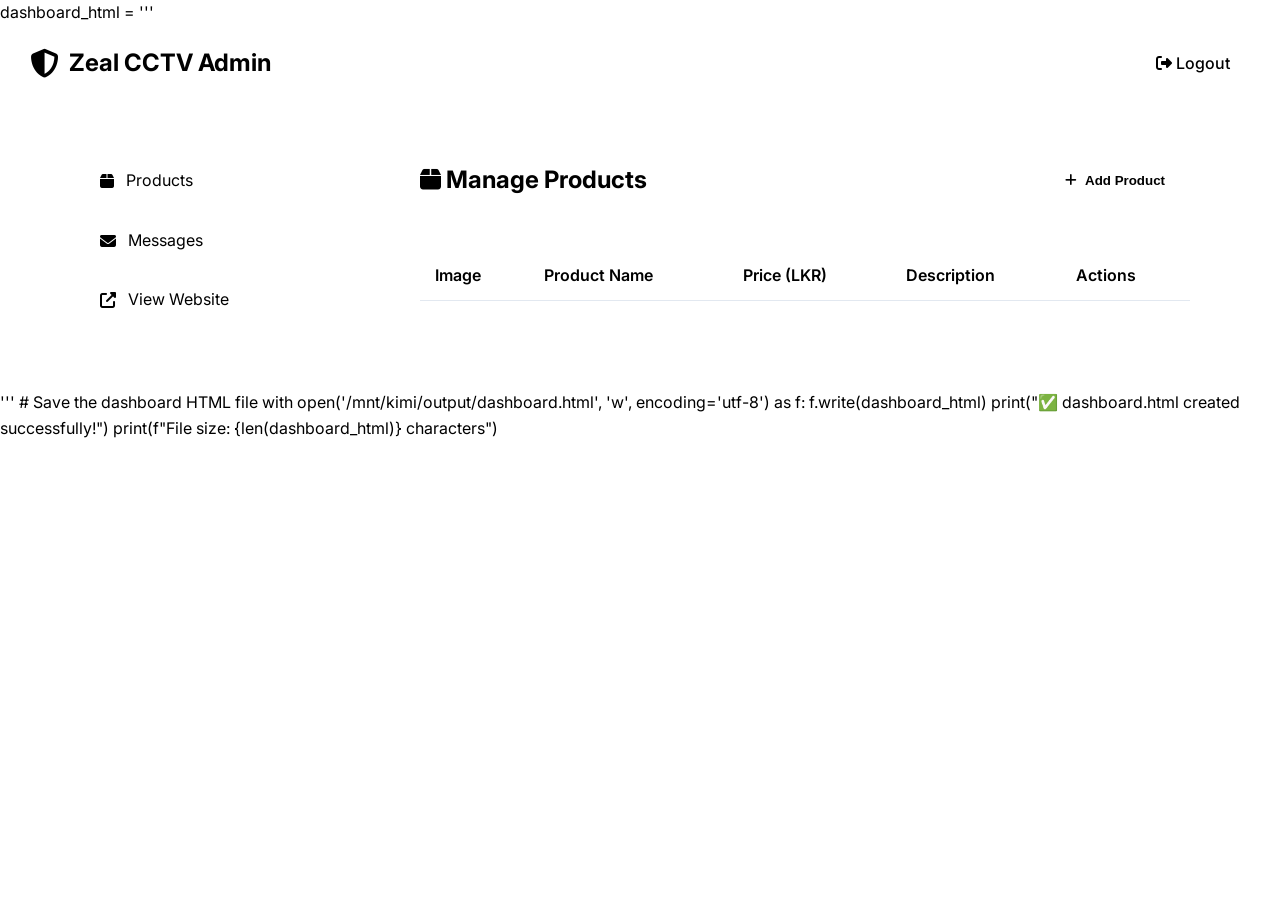
<file: dashboard.html>
dashboard_html = '''<!DOCTYPE html>
<html lang="en">
<head>
    <meta charset="UTF-8">
    <meta name="viewport" content="width=device-width, initial-scale=1.0">
    <title>Admin Dashboard | Zeal Computer & CCTV Solutions</title>
    <link rel="stylesheet" href="style.css">
    <link href="https://fonts.googleapis.com/css2?family=Inter:wght@300;400;500;600;700;800&display=swap" rel="stylesheet">
    <link rel="stylesheet" href="https://cdnjs.cloudflare.com/ajax/libs/font-awesome/6.4.0/css/all.min.css">
</head>
<body class="admin-body">
    <!-- Admin Navigation -->
    <nav class="admin-nav">
        <div class="logo">
            <i class="fas fa-shield-alt"></i>
            <span>Zeal CCTV Admin</span>
        </div>
        <a href="#" id="logoutBtn" class="logout-btn">
            <i class="fas fa-sign-out-alt"></i> Logout
        </a>
    </nav>

    <div class="admin-container">
        <div class="admin-grid">
            <!-- Sidebar -->
            <aside class="admin-sidebar">
                <ul class="admin-menu">
                    <li>
                        <a href="#products" class="active" onclick="showSection('products')">
                            <i class="fas fa-box"></i> Products
                        </a>
                    </li>
                    <li>
                        <a href="#messages" onclick="showSection('messages')">
                            <i class="fas fa-envelope"></i> Messages
                        </a>
                    </li>
                    <li>
                        <a href="index.html" target="_blank">
                            <i class="fas fa-external-link-alt"></i> View Website
                        </a>
                    </li>
                </ul>
            </aside>

            <!-- Main Content -->
            <main class="admin-content">
                <!-- Products Section -->
                <div id="productsSection">
                    <div class="admin-header">
                        <h2><i class="fas fa-box"></i> Manage Products</h2>
                        <button id="addProductBtn" class="btn-add">
                            <i class="fas fa-plus"></i> Add Product
                        </button>
                    </div>
                    
                    <div style="overflow-x: auto;">
                        <table class="product-table">
                            <thead>
                                <tr>
                                    <th>Image</th>
                                    <th>Product Name</th>
                                    <th>Price (LKR)</th>
                                    <th>Description</th>
                                    <th>Actions</th>
                                </tr>
                            </thead>
                            <tbody id="productsTableBody">
                                <!-- Products loaded dynamically -->
                            </tbody>
                        </table>
                    </div>
                </div>

                <!-- Messages Section -->
                <div id="messagesSection" style="display: none;">
                    <div class="admin-header">
                        <h2><i class="fas fa-envelope"></i> Customer Messages</h2>
                    </div>
                    <div id="messagesContainer">
                        <!-- Messages loaded dynamically -->
                    </div>
                </div>
            </main>
        </div>
    </div>

    <!-- Product Modal -->
    <div id="productModal" class="modal">
        <div class="modal-content" style="max-width: 500px;">
            <span class="close" id="closeModal">&times;</span>
            <h3 id="modalTitle" style="margin-bottom: 25px; color: var(--primary-color);">Add New Product</h3>
            
            <form id="productForm" class="modal-form">
                <input type="hidden" id="productId">
                
                <div class="form-group">
                    <label for="productName">Product Name</label>
                    <input type="text" id="productName" required placeholder="e.g., HD Dome Camera">
                </div>
                
                <div class="form-group">
                    <label for="productPrice">Price (Rs.)</label>
                    <input type="number" id="productPrice" required placeholder="e.g., 8500" min="0">
                </div>
                
                <div class="form-group">
                    <label for="productDescription">Description</label>
                    <textarea id="productDescription" rows="3" required placeholder="Brief product description..."></textarea>
                </div>
                
                <div class="form-group">
                    <label for="productImage">Image URL</label>
                    <input type="url" id="productImage" required placeholder="https://example.com/image.jpg">
                    <small style="color: var(--text-gray); margin-top: 5px; display: block;">
                        <i class="fas fa-info-circle"></i> Use direct image links from Unsplash, Pexels, etc.
                    </small>
                </div>
                
                <div class="image-preview" id="imagePreview">
                    <div class="image-placeholder">
                        <i class="fas fa-image"></i>
                        <p>Enter image URL to preview</p>
                    </div>
                </div>
                
                <div style="display: flex; gap: 15px; margin-top: 20px;">
                    <button type="button" class="btn btn-secondary" onclick="closeProductModal()" style="flex: 1;">
                        Cancel
                    </button>
                    <button type="submit" class="btn btn-primary" style="flex: 1;">
                        <i class="fas fa-save"></i> Save Product
                    </button>
                </div>
            </form>
        </div>
    </div>

    <!-- Alert Modal -->
    <div id="alertModal" class="modal">
        <div class="modal-content">
            <span class="close">&times;</span>
            <div class="modal-body">
                <i class="fas fa-check-circle success-icon"></i>
                <h3 id="alertTitle">Success!</h3>
                <p id="alertMessage">Operation completed successfully.</p>
            </div>
        </div>
    </div>

    <script src="script.js"></script>
    <script>
        // Section switching
        function showSection(section) {
            const productsSection = document.getElementById('productsSection');
            const messagesSection = document.getElementById('messagesSection');
            const menuLinks = document.querySelectorAll('.admin-menu a');
            
            menuLinks.forEach(link => link.classList.remove('active'));
            
            if (section === 'products') {
                productsSection.style.display = 'block';
                messagesSection.style.display = 'none';
                menuLinks[0].classList.add('active');
            } else if (section === 'messages') {
                productsSection.style.display = 'none';
                messagesSection.style.display = 'block';
                menuLinks[1].classList.add('active');
            }
        }
    </script>
</body>
</html>'''

# Save the dashboard HTML file
with open('/mnt/kimi/output/dashboard.html', 'w', encoding='utf-8') as f:
    f.write(dashboard_html)

print("✅ dashboard.html created successfully!")
print(f"File size: {len(dashboard_html)} characters")
</file>
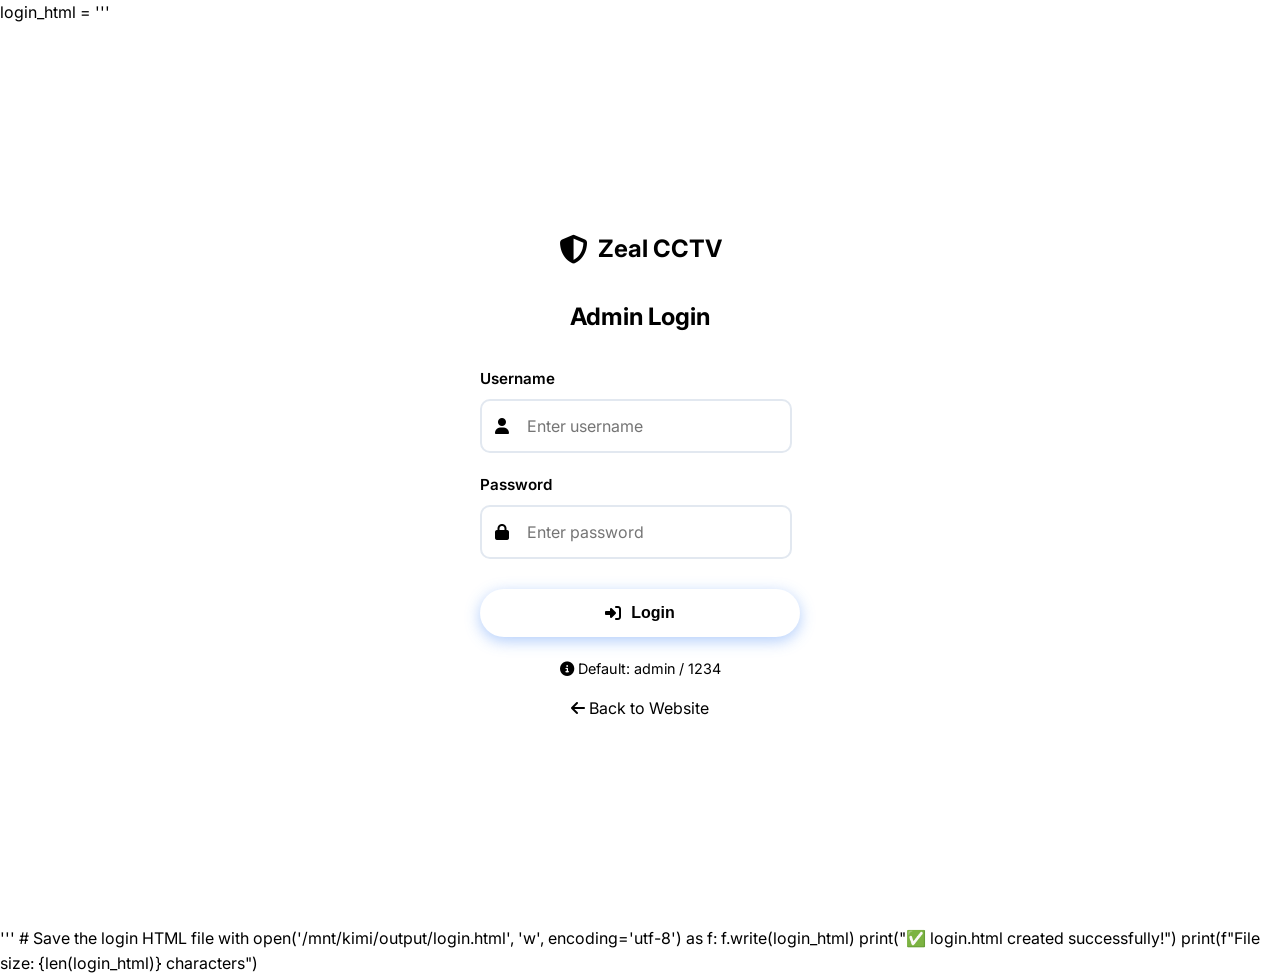
<file: login.html>
login_html = '''<!DOCTYPE html>
<html lang="en">
<head>
    <meta charset="UTF-8">
    <meta name="viewport" content="width=device-width, initial-scale=1.0">
    <title>Admin Login | Zeal Computer & CCTV Solutions</title>
    <link rel="stylesheet" href="style.css">
    <link href="https://fonts.googleapis.com/css2?family=Inter:wght@300;400;500;600;700;800&display=swap" rel="stylesheet">
    <link rel="stylesheet" href="https://cdnjs.cloudflare.com/ajax/libs/font-awesome/6.4.0/css/all.min.css">
</head>
<body class="admin-body">
    <div class="login-container">
        <div class="login-box">
            <div class="logo">
                <i class="fas fa-shield-alt"></i>
                <span>Zeal CCTV</span>
            </div>
            <h2>Admin Login</h2>
            <form id="loginForm" class="login-form">
                <div class="form-group">
                    <label for="username">Username</label>
                    <div style="position: relative;">
                        <i class="fas fa-user" style="position: absolute; left: 15px; top: 50%; transform: translateY(-50%); color: var(--text-gray);"></i>
                        <input type="text" id="username" required placeholder="Enter username" style="padding-left: 45px;">
                    </div>
                </div>
                <div class="form-group">
                    <label for="password">Password</label>
                    <div style="position: relative;">
                        <i class="fas fa-lock" style="position: absolute; left: 15px; top: 50%; transform: translateY(-50%); color: var(--text-gray);"></i>
                        <input type="password" id="password" required placeholder="Enter password" style="padding-left: 45px;">
                    </div>
                </div>
                <button type="submit" class="btn btn-primary btn-full" style="margin-top: 10px;">
                    <i class="fas fa-sign-in-alt"></i> Login
                </button>
            </form>
            <p style="text-align: center; margin-top: 20px; color: var(--text-gray); font-size: 0.9rem;">
                <i class="fas fa-info-circle"></i> Default: admin / 1234
            </p>
            <p style="text-align: center; margin-top: 15px;">
                <a href="index.html" style="color: var(--accent-color); text-decoration: none;">
                    <i class="fas fa-arrow-left"></i> Back to Website
                </a>
            </p>
        </div>
    </div>

    <!-- Alert Modal -->
    <div id="alertModal" class="modal">
        <div class="modal-content">
            <span class="close">&times;</span>
            <div class="modal-body">
                <i class="fas fa-check-circle success-icon"></i>
                <h3 id="alertTitle">Success!</h3>
                <p id="alertMessage">Your message has been sent successfully.</p>
            </div>
        </div>
    </div>

    <script src="script.js"></script>
</body>
</html>'''

# Save the login HTML file
with open('/mnt/kimi/output/login.html', 'w', encoding='utf-8') as f:
    f.write(login_html)

print("✅ login.html created successfully!")
print(f"File size: {len(login_html)} characters")
</file>
<file: style.css>
css_content = '''/* ========================================
   ZEAL COMPUTER & CCTV SOLUTIONS
   Professional Security Website Styles
   ======================================== */

:root {
    --primary-color: #0f172a;
    --secondary-color: #1e293b;
    --accent-color: #3b82f6;
    --accent-hover: #2563eb;
    --text-light: #f8fafc;
    --text-gray: #94a3b8;
    --bg-light: #f1f5f9;
    --white: #ffffff;
    --success: #10b981;
    --warning: #f59e0b;
    --danger: #ef4444;
    --shadow: 0 4px 6px -1px rgba(0, 0, 0, 0.1), 0 2px 4px -1px rgba(0, 0, 0, 0.06);
    --shadow-lg: 0 20px 25px -5px rgba(0, 0, 0, 0.1), 0 10px 10px -5px rgba(0, 0, 0, 0.04);
    --transition: all 0.3s ease;
}

* {
    margin: 0;
    padding: 0;
    box-sizing: border-box;
}

html {
    scroll-behavior: smooth;
}

body {
    font-family: 'Inter', -apple-system, BlinkMacSystemFont, 'Segoe UI', Roboto, sans-serif;
    line-height: 1.6;
    color: var(--primary-color);
    overflow-x: hidden;
}

.container {
    max-width: 1200px;
    margin: 0 auto;
    padding: 0 20px;
}

/* ========================================
   NAVIGATION
   ======================================== */

.navbar {
    position: fixed;
    top: 0;
    left: 0;
    width: 100%;
    z-index: 1000;
    background: transparent;
    transition: var(--transition);
    padding: 20px 0;
}

.navbar.scrolled {
    background: rgba(15, 23, 42, 0.95);
    backdrop-filter: blur(10px);
    padding: 15px 0;
    box-shadow: var(--shadow);
}

.nav-container {
    max-width: 1200px;
    margin: 0 auto;
    padding: 0 20px;
    display: flex;
    justify-content: space-between;
    align-items: center;
}

.logo {
    display: flex;
    align-items: center;
    gap: 10px;
    color: var(--white);
    font-size: 1.5rem;
    font-weight: 700;
    text-decoration: none;
}

.logo i {
    color: var(--accent-color);
    font-size: 1.8rem;
}

.nav-links {
    display: flex;
    list-style: none;
    gap: 30px;
}

.nav-links a {
    color: var(--white);
    text-decoration: none;
    font-weight: 500;
    font-size: 0.95rem;
    position: relative;
    transition: var(--transition);
}

.nav-links a::after {
    content: '';
    position: absolute;
    bottom: -5px;
    left: 0;
    width: 0;
    height: 2px;
    background: var(--accent-color);
    transition: var(--transition);
}

.nav-links a:hover::after,
.nav-links a.active::after {
    width: 100%;
}

.hamburger {
    display: none;
    flex-direction: column;
    cursor: pointer;
    gap: 5px;
}

.hamburger span {
    width: 25px;
    height: 3px;
    background: var(--white);
    transition: var(--transition);
    border-radius: 3px;
}

/* ========================================
   HERO SECTION
   ======================================== */

.hero {
    height: 100vh;
    background: linear-gradient(135deg, rgba(15, 23, 42, 0.8), rgba(30, 41, 59, 0.9)),
                url('https://images.unsplash.com/photo-1558618666-fcd25c85cd64?w=1920') center/cover no-repeat;
    display: flex;
    align-items: center;
    justify-content: center;
    text-align: center;
    position: relative;
    overflow: hidden;
}

.hero-overlay {
    position: absolute;
    top: 0;
    left: 0;
    width: 100%;
    height: 100%;
    background: radial-gradient(circle at center, transparent 0%, rgba(15, 23, 42, 0.4) 100%);
}

.hero-content {
    position: relative;
    z-index: 2;
    max-width: 800px;
    padding: 0 20px;
}

.hero h1 {
    font-size: 3.5rem;
    font-weight: 800;
    color: var(--white);
    margin-bottom: 20px;
    line-height: 1.2;
    text-shadow: 2px 2px 4px rgba(0, 0, 0, 0.3);
}

.hero p {
    font-size: 1.3rem;
    color: var(--text-gray);
    margin-bottom: 40px;
}

.hero-buttons {
    display: flex;
    gap: 20px;
    justify-content: center;
    flex-wrap: wrap;
}

.btn {
    display: inline-flex;
    align-items: center;
    gap: 10px;
    padding: 15px 35px;
    border-radius: 50px;
    font-weight: 600;
    text-decoration: none;
    transition: var(--transition);
    cursor: pointer;
    border: none;
    font-size: 1rem;
}

.btn-primary {
    background: var(--accent-color);
    color: var(--white);
    box-shadow: 0 4px 15px rgba(59, 130, 246, 0.4);
}

.btn-primary:hover {
    background: var(--accent-hover);
    transform: translateY(-2px);
    box-shadow: 0 6px 20px rgba(59, 130, 246, 0.6);
}

.btn-secondary {
    background: transparent;
    color: var(--white);
    border: 2px solid var(--white);
}

.btn-secondary:hover {
    background: var(--white);
    color: var(--primary-color);
    transform: translateY(-2px);
}

.btn-full {
    width: 100%;
    justify-content: center;
}

.scroll-indicator {
    position: absolute;
    bottom: 30px;
    left: 50%;
    transform: translateX(-50%);
    animation: bounce 2s infinite;
}

.scroll-indicator i {
    color: var(--white);
    font-size: 2rem;
    opacity: 0.7;
}

@keyframes bounce {
    0%, 20%, 50%, 80%, 100% { transform: translateX(-50%) translateY(0); }
    40% { transform: translateX(-50%) translateY(-10px); }
    60% { transform: translateX(-50%) translateY(-5px); }
}

/* ========================================
   SECTIONS GENERAL
   ======================================== */

section {
    padding: 100px 0;
}

.section-header {
    text-align: center;
    margin-bottom: 60px;
}

.section-header h2 {
    font-size: 2.5rem;
    font-weight: 700;
    color: var(--primary-color);
    margin-bottom: 15px;
}

.section-header p {
    color: var(--text-gray);
    font-size: 1.1rem;
    max-width: 600px;
    margin: 0 auto;
}

/* ========================================
   SERVICES SECTION
   ======================================== */

.services {
    background: var(--white);
}

.services-grid {
    display: grid;
    grid-template-columns: repeat(auto-fit, minmax(300px, 1fr));
    gap: 30px;
}

.service-card {
    background: var(--white);
    padding: 40px 30px;
    border-radius: 20px;
    text-align: center;
    box-shadow: var(--shadow);
    transition: var(--transition);
    border: 1px solid #e2e8f0;
}

.service-card:hover {
    transform: translateY(-10px);
    box-shadow: var(--shadow-lg);
    border-color: var(--accent-color);
}

.service-icon {
    width: 80px;
    height: 80px;
    background: linear-gradient(135deg, var(--accent-color), #60a5fa);
    border-radius: 50%;
    display: flex;
    align-items: center;
    justify-content: center;
    margin: 0 auto 25px;
    font-size: 2rem;
    color: var(--white);
    transition: var(--transition);
}

.service-card:hover .service-icon {
    transform: scale(1.1) rotate(5deg);
}

.service-card h3 {
    font-size: 1.3rem;
    margin-bottom: 15px;
    color: var(--primary-color);
}

.service-card p {
    color: var(--text-gray);
    line-height: 1.8;
}

/* ========================================
   PRODUCTS SECTION
   ======================================== */

.products {
    background: var(--bg-light);
}

.products-grid {
    display: grid;
    grid-template-columns: repeat(auto-fill, minmax(280px, 1fr));
    gap: 30px;
}

.product-card {
    background: var(--white);
    border-radius: 20px;
    overflow: hidden;
    box-shadow: var(--shadow);
    transition: var(--transition);
}

.product-card:hover {
    transform: translateY(-5px);
    box-shadow: var(--shadow-lg);
}

.product-image {
    width: 100%;
    height: 250px;
    object-fit: cover;
    transition: var(--transition);
}

.product-card:hover .product-image {
    transform: scale(1.05);
}

.product-info {
    padding: 25px;
}

.product-name {
    font-size: 1.2rem;
    font-weight: 600;
    color: var(--primary-color);
    margin-bottom: 10px;
}

.product-price {
    font-size: 1.5rem;
    font-weight: 700;
    color: var(--accent-color);
    margin-bottom: 15px;
}

.product-description {
    color: var(--text-gray);
    font-size: 0.9rem;
    margin-bottom: 20px;
}

.btn-small {
    padding: 10px 25px;
    font-size: 0.9rem;
}

/* ========================================
   ABOUT SECTION
   ======================================== */

.about {
    background: var(--white);
}

.about-content {
    display: grid;
    grid-template-columns: 1fr 1fr;
    gap: 60px;
    align-items: center;
}

.about-text h2 {
    font-size: 2.5rem;
    margin-bottom: 25px;
    color: var(--primary-color);
}

.about-text p {
    color: var(--text-gray);
    margin-bottom: 20px;
    line-height: 1.8;
    font-size: 1.05rem;
}

.about-features {
    margin-top: 30px;
    display: flex;
    flex-direction: column;
    gap: 15px;
}

.feature {
    display: flex;
    align-items: center;
    gap: 15px;
}

.feature i {
    color: var(--success);
    font-size: 1.2rem;
}

.feature span {
    color: var(--primary-color);
    font-weight: 500;
}

.about-image {
    position: relative;
}

.about-image img {
    width: 100%;
    border-radius: 20px;
    box-shadow: var(--shadow-lg);
}

/* ========================================
   CONTACT SECTION
   ======================================== */

.contact {
    background: linear-gradient(135deg, var(--primary-color), var(--secondary-color));
    color: var(--white);
}

.contact .section-header h2,
.contact .section-header p {
    color: var(--white);
}

.contact-content {
    display: grid;
    grid-template-columns: 1fr 1.2fr;
    gap: 50px;
}

.contact-info {
    display: grid;
    grid-template-columns: 1fr 1fr;
    gap: 25px;
}

.info-card {
    background: rgba(255, 255, 255, 0.1);
    backdrop-filter: blur(10px);
    padding: 30px;
    border-radius: 15px;
    border: 1px solid rgba(255, 255, 255, 0.2);
    transition: var(--transition);
}

.info-card:hover {
    background: rgba(255, 255, 255, 0.15);
    transform: translateY(-5px);
}

.info-card i {
    font-size: 2rem;
    color: var(--accent-color);
    margin-bottom: 15px;
}

.info-card h3 {
    font-size: 1.1rem;
    margin-bottom: 10px;
}

.info-card p {
    color: var(--text-gray);
    font-size: 0.95rem;
    line-height: 1.6;
}

.contact-form-wrapper {
    background: var(--white);
    padding: 40px;
    border-radius: 20px;
    box-shadow: var(--shadow-lg);
}

.contact-form {
    display: flex;
    flex-direction: column;
    gap: 20px;
}

.form-group {
    display: flex;
    flex-direction: column;
}

.form-group label {
    font-weight: 600;
    color: var(--primary-color);
    margin-bottom: 8px;
    font-size: 0.95rem;
}

.form-group input,
.form-group textarea {
    padding: 15px;
    border: 2px solid #e2e8f0;
    border-radius: 10px;
    font-family: inherit;
    font-size: 1rem;
    transition: var(--transition);
}

.form-group input:focus,
.form-group textarea:focus {
    outline: none;
    border-color: var(--accent-color);
    box-shadow: 0 0 0 3px rgba(59, 130, 246, 0.1);
}

/* ========================================
   FOOTER
   ======================================== */

.footer {
    background: var(--primary-color);
    color: var(--white);
    padding: 60px 0 20px;
}

.footer-content {
    display: grid;
    grid-template-columns: 2fr 1fr 1fr 1fr;
    gap: 40px;
    margin-bottom: 40px;
}

.footer-section h4 {
    font-size: 1.1rem;
    margin-bottom: 20px;
    color: var(--white);
}

.footer-section p {
    color: var(--text-gray);
    line-height: 1.8;
    margin-bottom: 20px;
}

.footer-section ul {
    list-style: none;
}

.footer-section ul li {
    margin-bottom: 10px;
}

.footer-section ul li a {
    color: var(--text-gray);
    text-decoration: none;
    transition: var(--transition);
}

.footer-section ul li a:hover {
    color: var(--accent-color);
    padding-left: 5px;
}

.social-links {
    display: flex;
    gap: 15px;
}

.social-links a {
    width: 40px;
    height: 40px;
    background: rgba(255, 255, 255, 0.1);
    border-radius: 50%;
    display: flex;
    align-items: center;
    justify-content: center;
    color: var(--white);
    transition: var(--transition);
}

.social-links a:hover {
    background: var(--accent-color);
    transform: translateY(-3px);
}

.footer-bottom {
    border-top: 1px solid rgba(255, 255, 255, 0.1);
    padding-top: 20px;
    text-align: center;
    color: var(--text-gray);
    font-size: 0.9rem;
}

/* ========================================
   WHATSAPP FLOAT BUTTON
   ======================================== */

.whatsapp-float {
    position: fixed;
    bottom: 30px;
    right: 30px;
    width: 60px;
    height: 60px;
    background: #25d366;
    border-radius: 50%;
    display: flex;
    align-items: center;
    justify-content: center;
    color: var(--white);
    font-size: 2rem;
    text-decoration: none;
    box-shadow: 0 4px 15px rgba(37, 211, 102, 0.4);
    transition: var(--transition);
    z-index: 999;
}

.whatsapp-float:hover {
    transform: scale(1.1);
    box-shadow: 0 6px 20px rgba(37, 211, 102, 0.6);
}

.whatsapp-tooltip {
    position: absolute;
    right: 70px;
    background: var(--primary-color);
    color: var(--white);
    padding: 8px 15px;
    border-radius: 8px;
    font-size: 0.85rem;
    white-space: nowrap;
    opacity: 0;
    visibility: hidden;
    transition: var(--transition);
}

.whatsapp-float:hover .whatsapp-tooltip {
    opacity: 1;
    visibility: visible;
}

/* ========================================
   MODAL / ALERT
   ======================================== */

.modal {
    display: none;
    position: fixed;
    z-index: 2000;
    left: 0;
    top: 0;
    width: 100%;
    height: 100%;
    background: rgba(0, 0, 0, 0.5);
    backdrop-filter: blur(5px);
}

.modal-content {
    background: var(--white);
    margin: 10% auto;
    padding: 40px;
    border-radius: 20px;
    width: 90%;
    max-width: 400px;
    text-align: center;
    position: relative;
    animation: modalSlide 0.3s ease;
}

@keyframes modalSlide {
    from { transform: translateY(-50px); opacity: 0; }
    to { transform: translateY(0); opacity: 1; }
}

.close {
    position: absolute;
    right: 20px;
    top: 20px;
    font-size: 1.5rem;
    cursor: pointer;
    color: var(--text-gray);
    transition: var(--transition);
}

.close:hover {
    color: var(--danger);
}

.success-icon {
    font-size: 4rem;
    color: var(--success);
    margin-bottom: 20px;
}

.modal-body h3 {
    font-size: 1.5rem;
    margin-bottom: 10px;
    color: var(--primary-color);
}

.modal-body p {
    color: var(--text-gray);
}

/* ========================================
   ANIMATIONS
   ======================================== */

.fade-in {
    opacity: 0;
    transform: translateY(30px);
    animation: fadeIn 0.8s ease forwards;
}

.delay-1 { animation-delay: 0.2s; }
.delay-2 { animation-delay: 0.4s; }

@keyframes fadeIn {
    to {
        opacity: 1;
        transform: translateY(0);
    }
}

/* ========================================
   RESPONSIVE DESIGN
   ======================================== */

@media (max-width: 992px) {
    .hero h1 {
        font-size: 2.5rem;
    }
    
    .about-content,
    .contact-content {
        grid-template-columns: 1fr;
    }
    
    .about-image {
        order: -1;
    }
    
    .footer-content {
        grid-template-columns: 1fr 1fr;
    }
}

@media (max-width: 768px) {
    .hamburger {
        display: flex;
    }
    
    .nav-links {
        position: fixed;
        top: 70px;
        left: -100%;
        width: 100%;
        height: calc(100vh - 70px);
        background: var(--primary-color);
        flex-direction: column;
        align-items: center;
        justify-content: start;
        padding-top: 50px;
        gap: 30px;
        transition: var(--transition);
    }
    
    .nav-links.active {
        left: 0;
    }
    
    .hero h1 {
        font-size: 2rem;
    }
    
    .hero p {
        font-size: 1rem;
    }
    
    section {
        padding: 60px 0;
    }
    
    .section-header h2 {
        font-size: 2rem;
    }
    
    .contact-info {
        grid-template-columns: 1fr;
    }
    
    .footer-content {
        grid-template-columns: 1fr;
        text-align: center;
    }
    
    .social-links {
        justify-content: center;
    }
}

@media (max-width: 480px) {
    .hero h1 {
        font-size: 1.5rem;
    }
    
    .btn {
        padding: 12px 25px;
        font-size: 0.9rem;
    }
    
    .products-grid {
        grid-template-columns: 1fr;
    }
}

/* ========================================
   ADMIN PANEL STYLES
   ======================================== */

.admin-body {
    background: var(--bg-light);
    min-height: 100vh;
}

.admin-nav {
    background: var(--primary-color);
    padding: 15px 30px;
    display: flex;
    justify-content: space-between;
    align-items: center;
    box-shadow: var(--shadow);
}

.admin-nav .logo {
    color: var(--white);
}

.admin-nav .logout-btn {
    background: var(--danger);
    color: var(--white);
    padding: 10px 20px;
    border-radius: 8px;
    text-decoration: none;
    font-weight: 500;
    transition: var(--transition);
}

.admin-nav .logout-btn:hover {
    background: #dc2626;
}

.admin-container {
    max-width: 1200px;
    margin: 0 auto;
    padding: 30px 20px;
}

.admin-grid {
    display: grid;
    grid-template-columns: 300px 1fr;
    gap: 30px;
}

.admin-sidebar {
    background: var(--white);
    border-radius: 15px;
    padding: 25px;
    box-shadow: var(--shadow);
    height: fit-content;
}

.admin-menu {
    list-style: none;
}

.admin-menu li {
    margin-bottom: 10px;
}

.admin-menu a {
    display: flex;
    align-items: center;
    gap: 12px;
    padding: 12px 15px;
    color: var(--text-gray);
    text-decoration: none;
    border-radius: 10px;
    transition: var(--transition);
}

.admin-menu a:hover,
.admin-menu a.active {
    background: var(--accent-color);
    color: var(--white);
}

.admin-content {
    background: var(--white);
    border-radius: 15px;
    padding: 30px;
    box-shadow: var(--shadow);
}

.admin-header {
    display: flex;
    justify-content: space-between;
    align-items: center;
    margin-bottom: 30px;
    padding-bottom: 20px;
    border-bottom: 2px solid var(--bg-light);
}

.admin-header h2 {
    font-size: 1.5rem;
    color: var(--primary-color);
}

.btn-add {
    background: var(--success);
    color: var(--white);
    padding: 12px 25px;
    border-radius: 8px;
    border: none;
    cursor: pointer;
    font-weight: 600;
    display: flex;
    align-items: center;
    gap: 8px;
    transition: var(--transition);
}

.btn-add:hover {
    background: #059669;
}

/* Product Table */
.product-table {
    width: 100%;
    border-collapse: collapse;
}

.product-table th,
.product-table td {
    padding: 15px;
    text-align: left;
    border-bottom: 1px solid #e2e8f0;
}

.product-table th {
    background: var(--bg-light);
    font-weight: 600;
    color: var(--primary-color);
}

.product-table img {
    width: 80px;
    height: 80px;
    object-fit: cover;
    border-radius: 10px;
}

.table-actions {
    display: flex;
    gap: 10px;
}

.btn-edit, .btn-delete {
    padding: 8px 15px;
    border: none;
    border-radius: 6px;
    cursor: pointer;
    font-size: 0.85rem;
    transition: var(--transition);
}

.btn-edit {
    background: var(--accent-color);
    color: var(--white);
}

.btn-edit:hover {
    background: var(--accent-hover);
}

.btn-delete {
    background: var(--danger);
    color: var(--white);
}

.btn-delete:hover {
    background: #dc2626;
}

/* Login Page */
.login-container {
    min-height: 100vh;
    display: flex;
    align-items: center;
    justify-content: center;
    background: linear-gradient(135deg, var(--primary-color), var(--secondary-color));
    padding: 20px;
}

.login-box {
    background: var(--white);
    padding: 40px;
    border-radius: 20px;
    width: 100%;
    max-width: 400px;
    box-shadow: var(--shadow-lg);
}

.login-box .logo {
    justify-content: center;
    margin-bottom: 30px;
    color: var(--primary-color);
}

.login-box h2 {
    text-align: center;
    margin-bottom: 30px;
    color: var(--primary-color);
}

.login-form {
    display: flex;
    flex-direction: column;
    gap: 20px;
}

/* Messages Section */
.message-card {
    background: var(--bg-light);
    padding: 20px;
    border-radius: 12px;
    margin-bottom: 15px;
    border-left: 4px solid var(--accent-color);
}

.message-header {
    display: flex;
    justify-content: space-between;
    margin-bottom: 10px;
}

.message-name {
    font-weight: 600;
    color: var(--primary-color);
}

.message-date {
    font-size: 0.85rem;
    color: var(--text-gray);
}

.message-email {
    color: var(--accent-color);
    font-size: 0.9rem;
    margin-bottom: 10px;
}

.message-text {
    color: var(--text-gray);
    line-height: 1.6;
}

.no-messages {
    text-align: center;
    padding: 40px;
    color: var(--text-gray);
}

/* Modal Form */
.modal-form {
    display: flex;
    flex-direction: column;
    gap: 20px;
}

.image-preview {
    width: 100%;
    height: 200px;
    border: 2px dashed #e2e8f0;
    border-radius: 10px;
    display: flex;
    align-items: center;
    justify-content: center;
    overflow: hidden;
}

.image-preview img {
    width: 100%;
    height: 100%;
    object-fit: cover;
}

.image-placeholder {
    color: var(--text-gray);
    text-align: center;
}

.image-placeholder i {
    font-size: 3rem;
    margin-bottom: 10px;
}
'''

# Save the CSS file
with open('/mnt/kimi/output/style.css', 'w', encoding='utf-8') as f:
    f.write(css_content)

print("✅ style.css created successfully!")
print(f"File size: {len(css_content)} characters")
</file>
